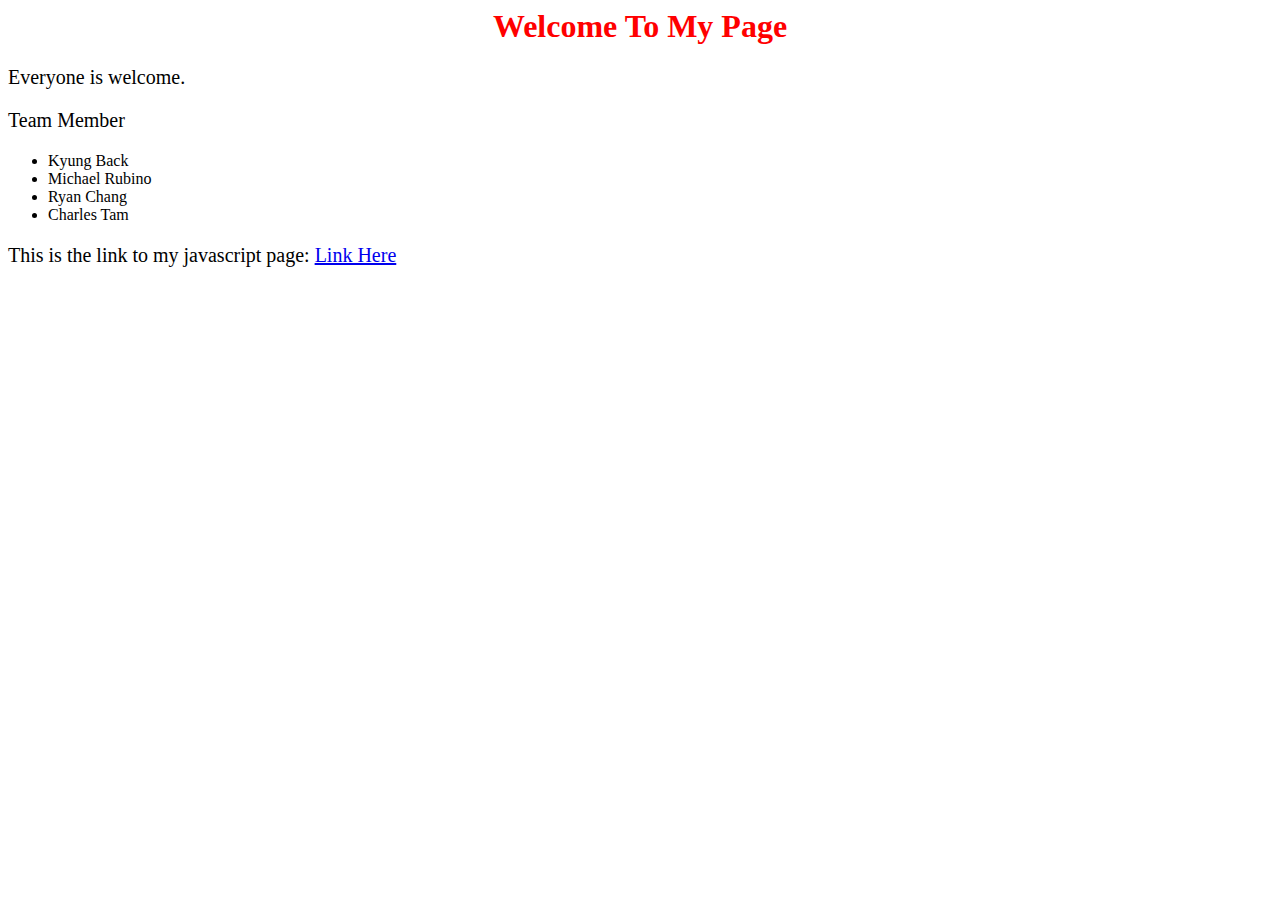
<file: index.html>
<header> 
	<title> Testing </title>
	<link rel="stylesheet" href="mystylesheet.css">
</header>
<html>
	<body>
	
		<h1>Welcome To My Page </h1>
		<P> Everyone is welcome. </p>
		<p>Team Member </p> 
		<ul>
			<li> Kyung Back</li>
			<li>Michael Rubino</li>
			<li> Ryan Chang</li>
			<li> Charles Tam</li>
			</ul>
			<p> This is the link to my javascript page: <a href="http://rkwamou.github.io/MyFirstjs.html">Link Here</a></p>
		</body>
	</html>
</file>
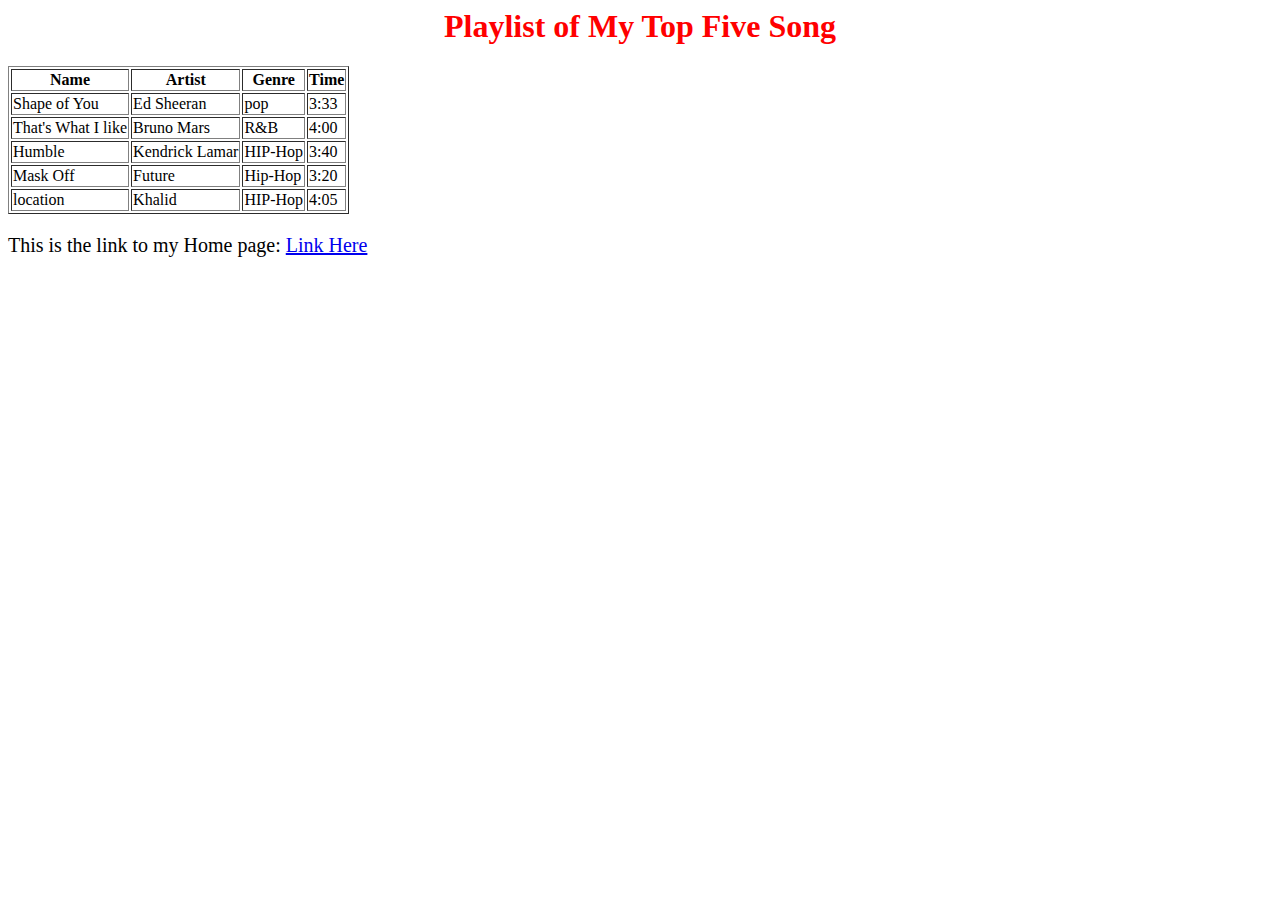
<file: JavaScriptPractice.html>
<html> 
	<head>
		<title> More JavaScript </title>
			<link rel="stylesheet" href="mystylesheet.css">
			<script>
			
			var musics = [
			{
			"Name": " Shape of You", 
			 "Artist": "Ed Sheeran",
			 "Genre": "pop",
			 "Time": "3:33"
			}, 
			{
			"Name": "That's What I like", 
			"Artist": "Bruno Mars", 
			"Genre": "R&B",
			"Time": "4:00"
			
			}, 
			{
			"Name": "Humble", 
			"Artist": "Kendrick Lamar", 
			"Genre": "HIP-Hop",
			"Time": "3:40"
			}, 
			{
			"Name": " Mask Off", 
			"Artist": "Future",
			"Genre": "Hip-Hop", 
			"Time": "3:20"
			}, 
			{
			"Name": "location ", 
			"Artist": "Khalid",
			"Genre" :"HIP-Hop", 
			"Time" : "4:05"
			
			}
		];
			
			</script>
			
			
			</head>
			<body>
  <h1>Playlist of My Top Five Song</h1>

  <table border=1 class="Right">
	<thead>
      <tr>
		    <th>Name</th><th>Artist</th><th>Genre</th><th>Time</th>
      </tr>
  </thead> 
  <tbody id="Topsong">

  </tbody>
  </table>

<script>

  var text = " "
  for (var m in musics) {
		if (musics.hasOwnProperty(m)) {
        var obj = musics[m];
				text += "<tr><td>" + obj['Name'] + "</td><td>" + obj['Artist'] + "</td><td>" + obj['Genre'] + "</td><td>" + obj['Time'] + "</td></tr>"
		}
	}
  document.getElementById("Topsong").innerHTML = text;
</script>	
<p> This is the link to my Home page: <a href="http://rkwamou.github.io/">Link Here</a></p>
</body>
</html>
</file>
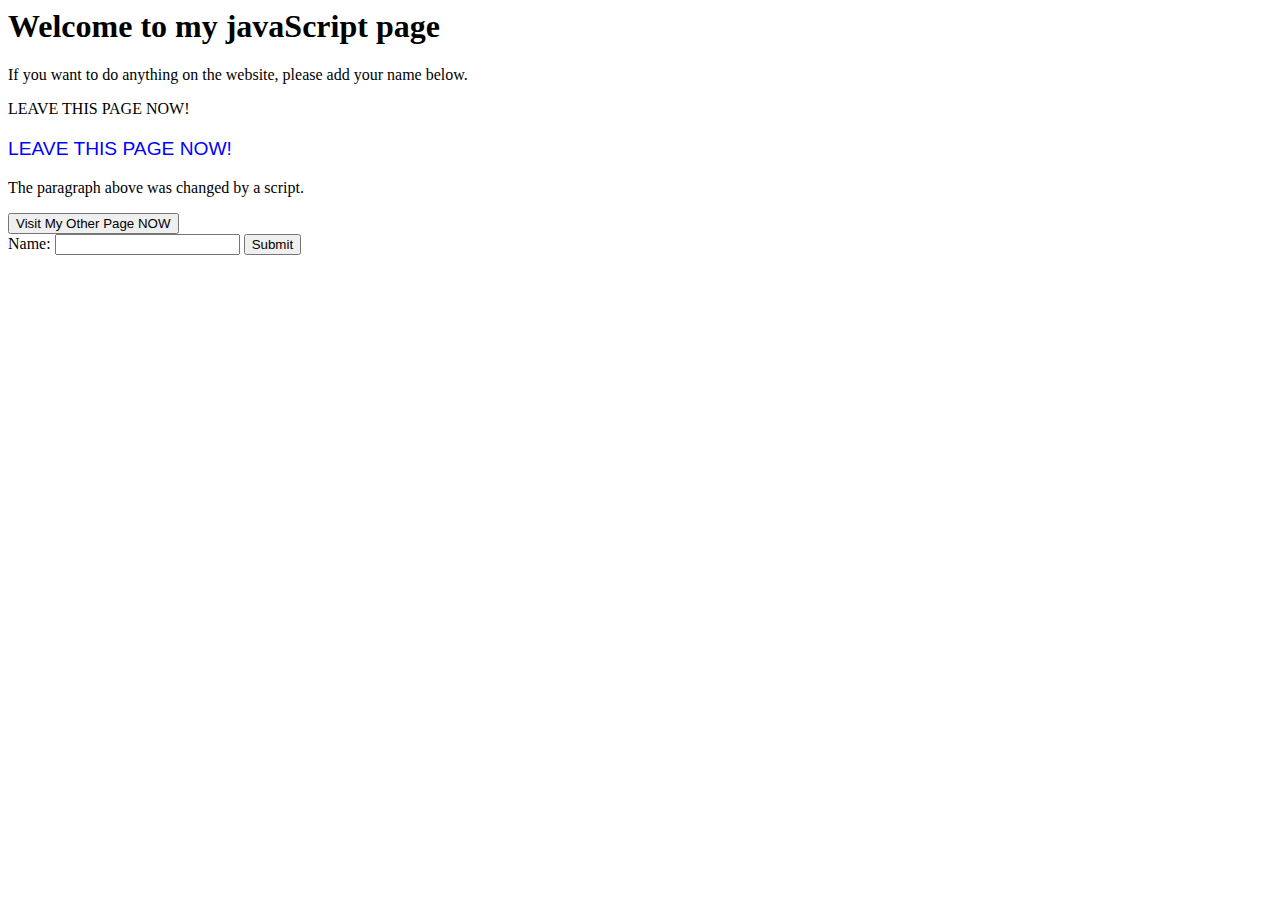
<file: MyFirstjs.html>
<html>
<head>
<script>



function validateForm() {
    var x = document.forms["myForm"]["fname"].value;
    if (x == "") {
        alert("Name must be filled out");
        return false;
    }
}
</script>
</head>
<body>

<h1>  Welcome to my javaScript page</h1>
<p> If you  want to do anything on the website, please add your name below. </p> 

<p id="p1">LEAVE THIS PAGE NOW!</p>
<p id="p2">LEAVE THIS PAGE NOW!</p>

<script>
document.getElementById("p2").style.color = "blue";
document.getElementById("p2").style.fontFamily = "Arial";
document.getElementById("p2").style.fontSize = "larger";
</script>
<p>The paragraph above was changed by a script.</p>

<script>
    function visitPage(){
        window.location='http://rkwamou.github.io/index.html';
    }
</script>
<button onclick="visitPage();">Visit My Other Page NOW </button>

<form name="myForm" action="/action_page.php"
onsubmit="return validateForm()" method="post">
Name: <input type="text" name="fname">
<input type="submit" value="Submit">
</form>

</body>
</html>
</file>
<file: mystylesheet.css>
<html>
<head>
<style>
Body {
	background-color: 9933FF; 
}
h1 {
	color: Red; 
	Text-align: center; 
}
p {
	font-family: verdana; 
	font-size:20px; 
}
</style>
</head>
</body>
</html>
</file>
